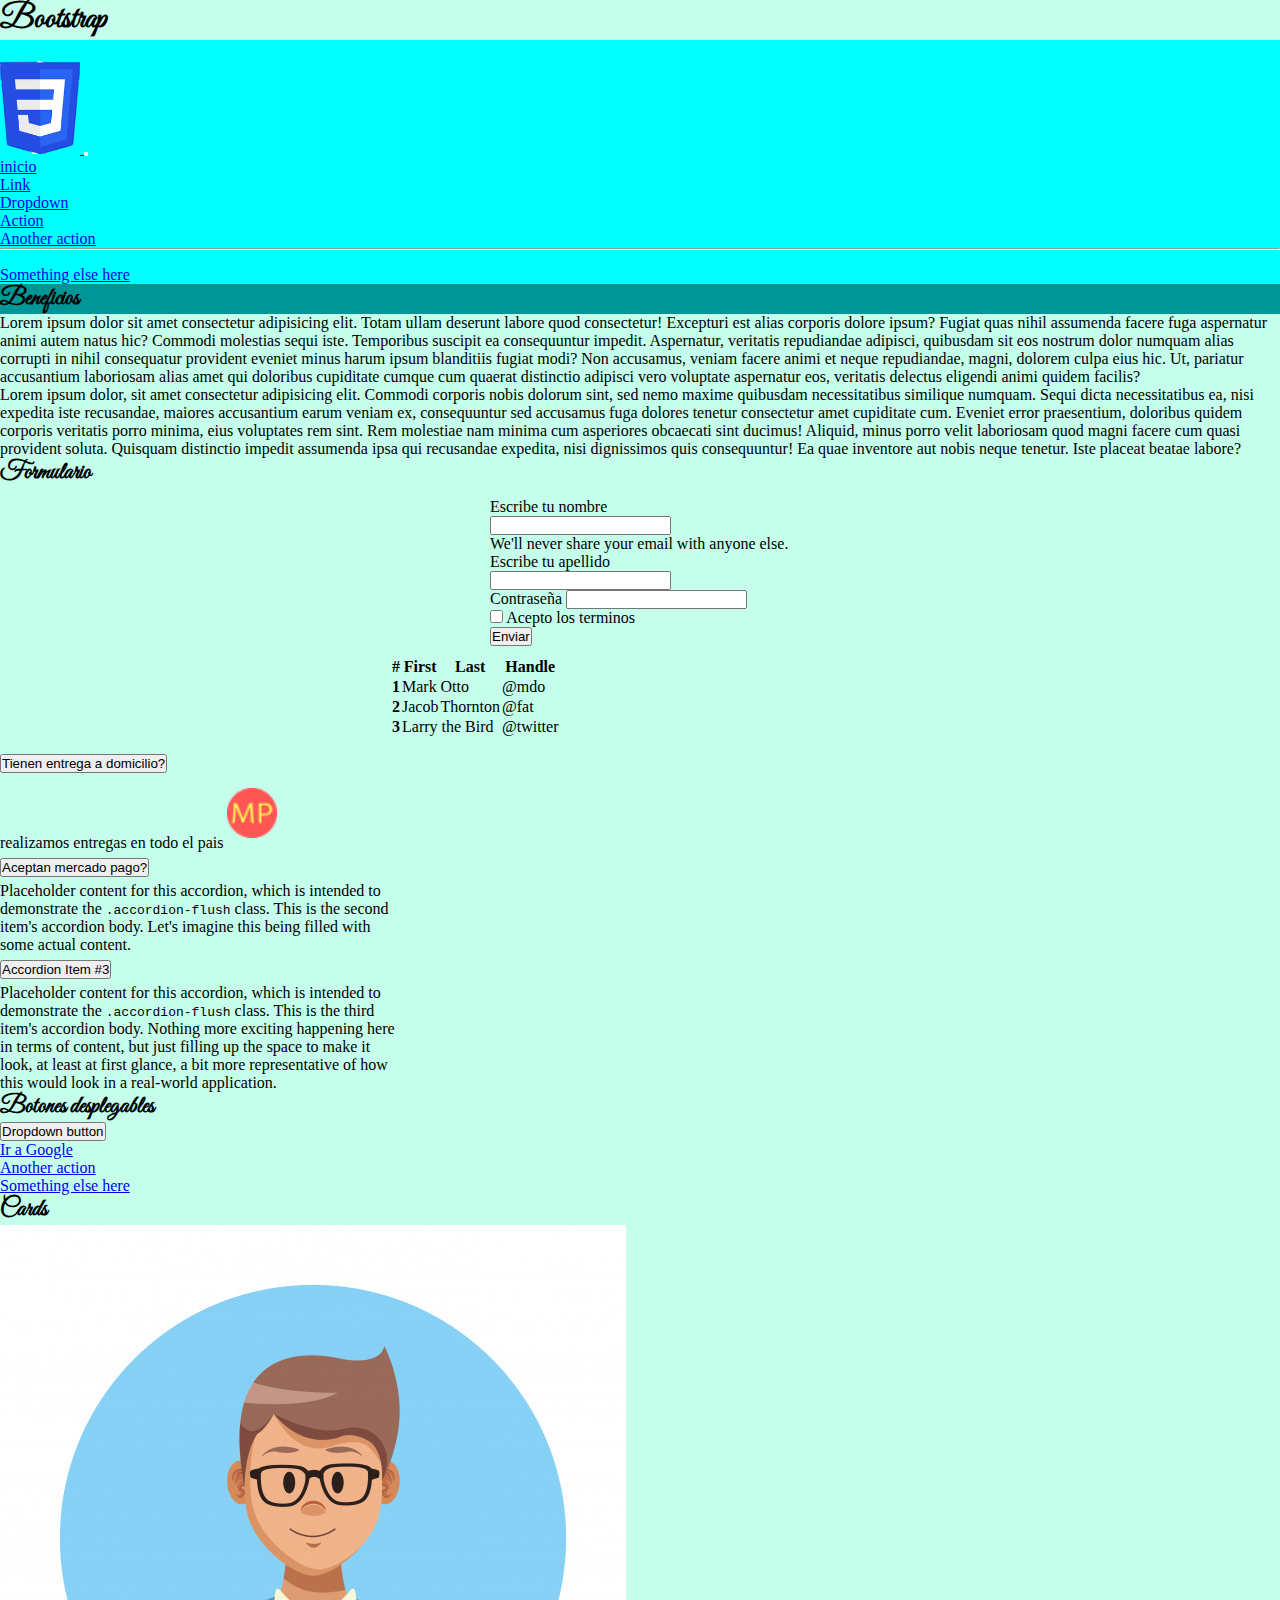
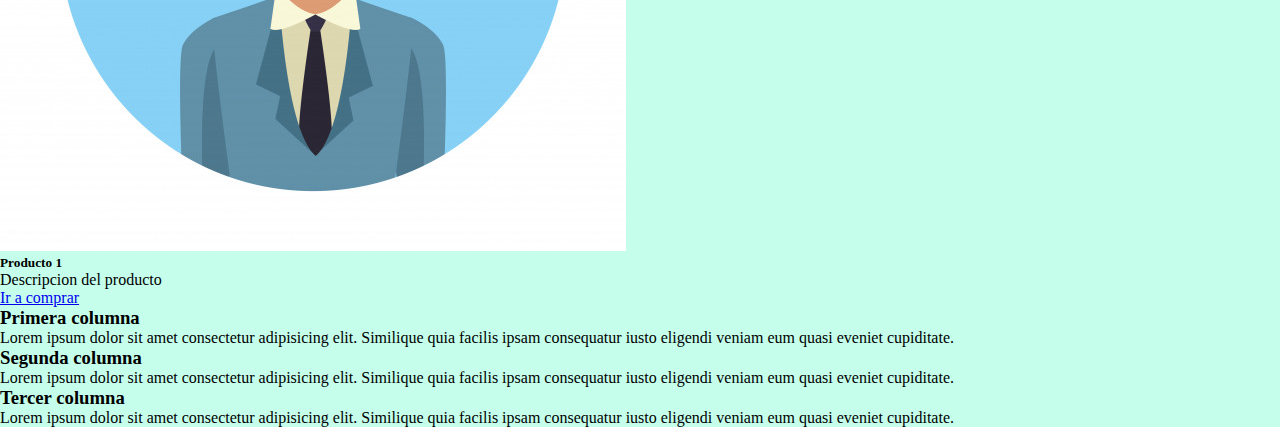
<file: index.html>
<!DOCTYPE html>
<html lang="en">

<head>
    <meta charset="UTF-8">
    <meta name="viewport" content="width=device-width, initial-scale=1.0">
    <link rel="preconnect" href="https://fonts.googleapis.com">
    <link rel="preconnect" href="https://fonts.gstatic.com" crossorigin>
    <link href="https://fonts.googleapis.com/css2?family=Dela+Gothic+One&family=Great+Vibes&display=swap"
        rel="stylesheet">
    <!--link a bootstrap-->
    <link href="https://cdn.jsdelivr.net/npm/bootstrap@5.3.2/dist/css/bootstrap.min.css" rel="stylesheet"
        integrity="sha384-T3c6CoIi6uLrA9TneNEoa7RxnatzjcDSCmG1MXxSR1GAsXEV/Dwwykc2MPK8M2HN" crossorigin="anonymous">

    <link rel="stylesheet" href="./css/estilo.css">
    <title>Bootstrap</title>
</head>

<body>
    <header class="bg-primary p-3">
        <h1 class="text-center">Bootstrap</h1>

        <nav class="navbar navbar-expand-lg  fondoNav">
            <div class="container-fluid">
                <a class="navbar-brand " href="#">
                    <img class="logo" src="./img/logo.png" alt="">
                </a>
                <button class="navbar-toggler" type="button" data-bs-toggle="collapse"
                    data-bs-target="#navbarSupportedContent" aria-controls="navbarSupportedContent"
                    aria-expanded="false" aria-label="Toggle navigation">
                    <span class="navbar-toggler-icon"></span>
                </button>
                <div class="collapse navbar-collapse" id="navbarSupportedContent">
                    <ul class="navbar-nav me-auto mb-2 mb-lg-0">
                        <li class="nav-item">
                            <a class="nav-link active" aria-current="page" href="#">inicio</a>
                        </li>
                        <li class="nav-item">
                            <a class="nav-link" href="#">Link</a>
                        </li>
                        <li class="nav-item dropdown">
                            <a class="nav-link dropdown-toggle" href="#" role="button" data-bs-toggle="dropdown"
                                aria-expanded="false">
                                Dropdown
                            </a>
                            <ul class="dropdown-menu">
                                <li><a class="dropdown-item" href="#">Action</a></li>
                                <li><a class="dropdown-item" href="#">Another action</a></li>
                                <li>
                                    <hr class="dropdown-divider">
                                </li>
                                <li><a class="dropdown-item" href="#">Something else here</a></li>
                            </ul>
                        </li>
                    </ul>
                </div>
            </div>
        </nav>
    </header>
    <main>
        <h2 class="text-center p-3 fondoMio text-light">Beneficios</h2>
        <p class="p-3">
            Lorem ipsum dolor sit amet consectetur adipisicing elit. Totam ullam deserunt labore quod consectetur!
            Excepturi est alias corporis dolore ipsum? Fugiat quas nihil assumenda facere fuga aspernatur animi autem
            natus hic? Commodi molestias sequi iste. Temporibus suscipit ea consequuntur impedit. Aspernatur, veritatis
            repudiandae adipisci, quibusdam sit eos nostrum dolor numquam alias corrupti in nihil consequatur provident
            eveniet minus harum ipsum blanditiis fugiat modi? Non accusamus, veniam facere animi et neque repudiandae,
            magni, dolorem culpa eius hic. Ut, pariatur accusantium laboriosam alias amet qui doloribus cupiditate
            cumque cum quaerat distinctio adipisci vero voluptate aspernatur eos, veritatis delectus eligendi animi
            quidem facilis?
        </p>
        <p class="lead p-3">
            Lorem ipsum dolor, sit amet consectetur adipisicing elit. Commodi corporis nobis dolorum sint, sed nemo
            maxime quibusdam necessitatibus similique numquam. Sequi dicta necessitatibus ea, nisi expedita iste
            recusandae, maiores accusantium earum veniam ex, consequuntur sed accusamus fuga dolores tenetur consectetur
            amet cupiditate cum. Eveniet error praesentium, doloribus quidem corporis veritatis porro minima, eius
            voluptates rem sint. Rem molestiae nam minima cum asperiores obcaecati sint ducimus! Aliquid, minus porro
            velit laboriosam quod magni facere cum quasi provident soluta. Quisquam distinctio impedit assumenda ipsa
            qui recusandae expedita, nisi dignissimos quis consequuntur! Ea quae inventore aut nobis neque tenetur. Iste
            placeat beatae labore?
        </p>

        <section>
            <h2 class="text-center">Formulario</h2>
            <form class="miEstilo">
                <div class="mb-3">
                    <label for="exampleInputEmail1" class="form-label">Escribe tu nombre</label>
                    <input type="text" class="form-control" id="exampleInputEmail1" aria-describedby="emailHelp">
                    <div id="emailHelp" class="form-text">We'll never share your email with anyone else.</div>
                </div>
                <div class="mb-3">
                    <label for="exampleInputPassword1" class="form-label">Escribe tu apellido</label>
                    <input type="text" class="form-control" id="exampleInputPassword1">
                </div>
                <div class="mb-3">
                    <label for="exampleInputPassword1" class="form-label">Contraseña</label>
                    <input type="password" class="form-control" id="exampleInputPassword1">
                </div>
                <div class="mb-3 form-check">
                    <input type="checkbox" class="form-check-input" id="exampleCheck1">
                    <label class="form-check-label" for="exampleCheck1">Acepto los terminos</label>
                </div>
                <button type="submit" class="btn btn-info">Enviar</button>
            </form>
        </section>
        <section class="tabla ">
            <table class="table table-striped">
                <thead>
                    <tr>
                        <th scope="col">#</th>
                        <th scope="col">First</th>
                        <th scope="col">Last</th>
                        <th scope="col">Handle</th>
                    </tr>
                </thead>
                <tbody>
                    <tr>
                        <th scope="row">1</th>
                        <td>Mark</td>
                        <td>Otto</td>
                        <td>@mdo</td>
                    </tr>
                    <tr>
                        <th scope="row">2</th>
                        <td>Jacob</td>
                        <td>Thornton</td>
                        <td>@fat</td>
                    </tr>
                    <tr>
                        <th scope="row">3</th>
                        <td colspan="2">Larry the Bird</td>
                        <td>@twitter</td>
                    </tr>
                </tbody>
            </table>
        </section>
        <section class="acordeon  mx-auto mb-3">
            <div class="accordion accordion-flush" id="accordionFlushExample">
                <div class="accordion-item">
                    <h2 class="accordion-header">
                        <button class="accordion-button collapsed" type="button" data-bs-toggle="collapse"
                            data-bs-target="#flush-collapseOne" aria-expanded="false" aria-controls="flush-collapseOne">
                            Tienen entrega a domicilio?
                        </button>
                    </h2>
                    <div id="flush-collapseOne" class="accordion-collapse collapse"
                        data-bs-parent="#accordionFlushExample">
                        <div class="accordion-body">realizamos entregas en todo el pais
                            <img class="domicilio" src="./img/icon.png" alt="">
                        </div>
                    </div>
                </div>
                <div class="accordion-item">
                    <h2 class="accordion-header">
                        <button class="accordion-button collapsed" type="button" data-bs-toggle="collapse"
                            data-bs-target="#flush-collapseTwo" aria-expanded="false" aria-controls="flush-collapseTwo">
                            Aceptan mercado pago?
                        </button>
                    </h2>
                    <div id="flush-collapseTwo" class="accordion-collapse collapse"
                        data-bs-parent="#accordionFlushExample">
                        <div class="accordion-body">Placeholder content for this accordion, which is intended to
                            demonstrate the <code>.accordion-flush</code> class. This is the second item's accordion
                            body. Let's imagine this being filled with some actual content.</div>
                    </div>
                </div>
                <div class="accordion-item">
                    <h2 class="accordion-header">
                        <button class="accordion-button collapsed" type="button" data-bs-toggle="collapse"
                            data-bs-target="#flush-collapseThree" aria-expanded="false"
                            aria-controls="flush-collapseThree">
                            Accordion Item #3
                        </button>
                    </h2>
                    <div id="flush-collapseThree" class="accordion-collapse collapse"
                        data-bs-parent="#accordionFlushExample">
                        <div class="accordion-body">Placeholder content for this accordion, which is intended to
                            demonstrate the <code>.accordion-flush</code> class. This is the third item's accordion
                            body. Nothing more exciting happening here in terms of content, but just filling up the
                            space to make it look, at least at first glance, a bit more representative of how this would
                            look in a real-world application.</div>
                    </div>
                </div>
            </div>
        </section>
        <section>
            <h2 class="text-center">Botones desplegables</h2>
            <div class="dropdown m-3">
                <button class="btn btn-secondary dropdown-toggle" type="button" data-bs-toggle="dropdown"
                    aria-expanded="false">
                    Dropdown button
                </button>
                <ul class="dropdown-menu">
                    <li><a class="dropdown-item" href="https://www.google.com" target="_blank">Ir a Google</a></li>
                    <li><a class="dropdown-item" href="#">Another action</a></li>
                    <li><a class="dropdown-item" href="#">Something else here</a></li>
                </ul>
            </div>
        </section>
        <section>
            <h2>Cards</h2>
            <div class="card" style="width: 18rem;">
                <img src="./img/perfil.jpg" class="card-img-top" alt="...">
                <div class="card-body">
                    <h5 class="card-title">Producto 1</h5>
                    <p class="card-text">Descripcion del producto</p>
                    <a href="#" class="btn btn-primary">Ir a comprar</a>
                </div>
            </div>
        </section>
        <section class="grilla container">
            <div class="row">
                <div class="col-xs-12 col-sm-6 col-lg-4 col-6 p-3 bg-primary">
                    <h3>Primera columna</h3>
                    <p>Lorem ipsum dolor sit amet consectetur adipisicing elit. Similique quia facilis ipsam consequatur
                        iusto eligendi veniam eum quasi eveniet cupiditate.</p>
                </div>

                <div class="col-xs-12 col-sm-6 col-lg-4 col-6 p-3 bg-secundary">
                    <h3>Segunda columna</h3>
                    <p>Lorem ipsum dolor sit amet consectetur adipisicing elit. Similique quia facilis ipsam consequatur
                        iusto eligendi veniam eum quasi eveniet cupiditate.</p>
                </div>

            
                <div class="col-xs-12 col-sm-12 p-3 col-lg-4 bg-light">
                    <h3>Tercer columna</h3>
                    <p>Lorem ipsum dolor sit amet consectetur adipisicing elit. Similique quia facilis ipsam
                        consequatur iusto eligendi veniam eum quasi eveniet cupiditate.</p>
                </div>
        </section>
    </main>
    <script src="https://cdn.jsdelivr.net/npm/bootstrap@5.3.2/dist/js/bootstrap.bundle.min.js"
        integrity="sha384-C6RzsynM9kWDrMNeT87bh95OGNyZPhcTNXj1NW7RuBCsyN/o0jlpcV8Qyq46cDfL"
        crossorigin="anonymous"></script>
</body>

</html>
</file>
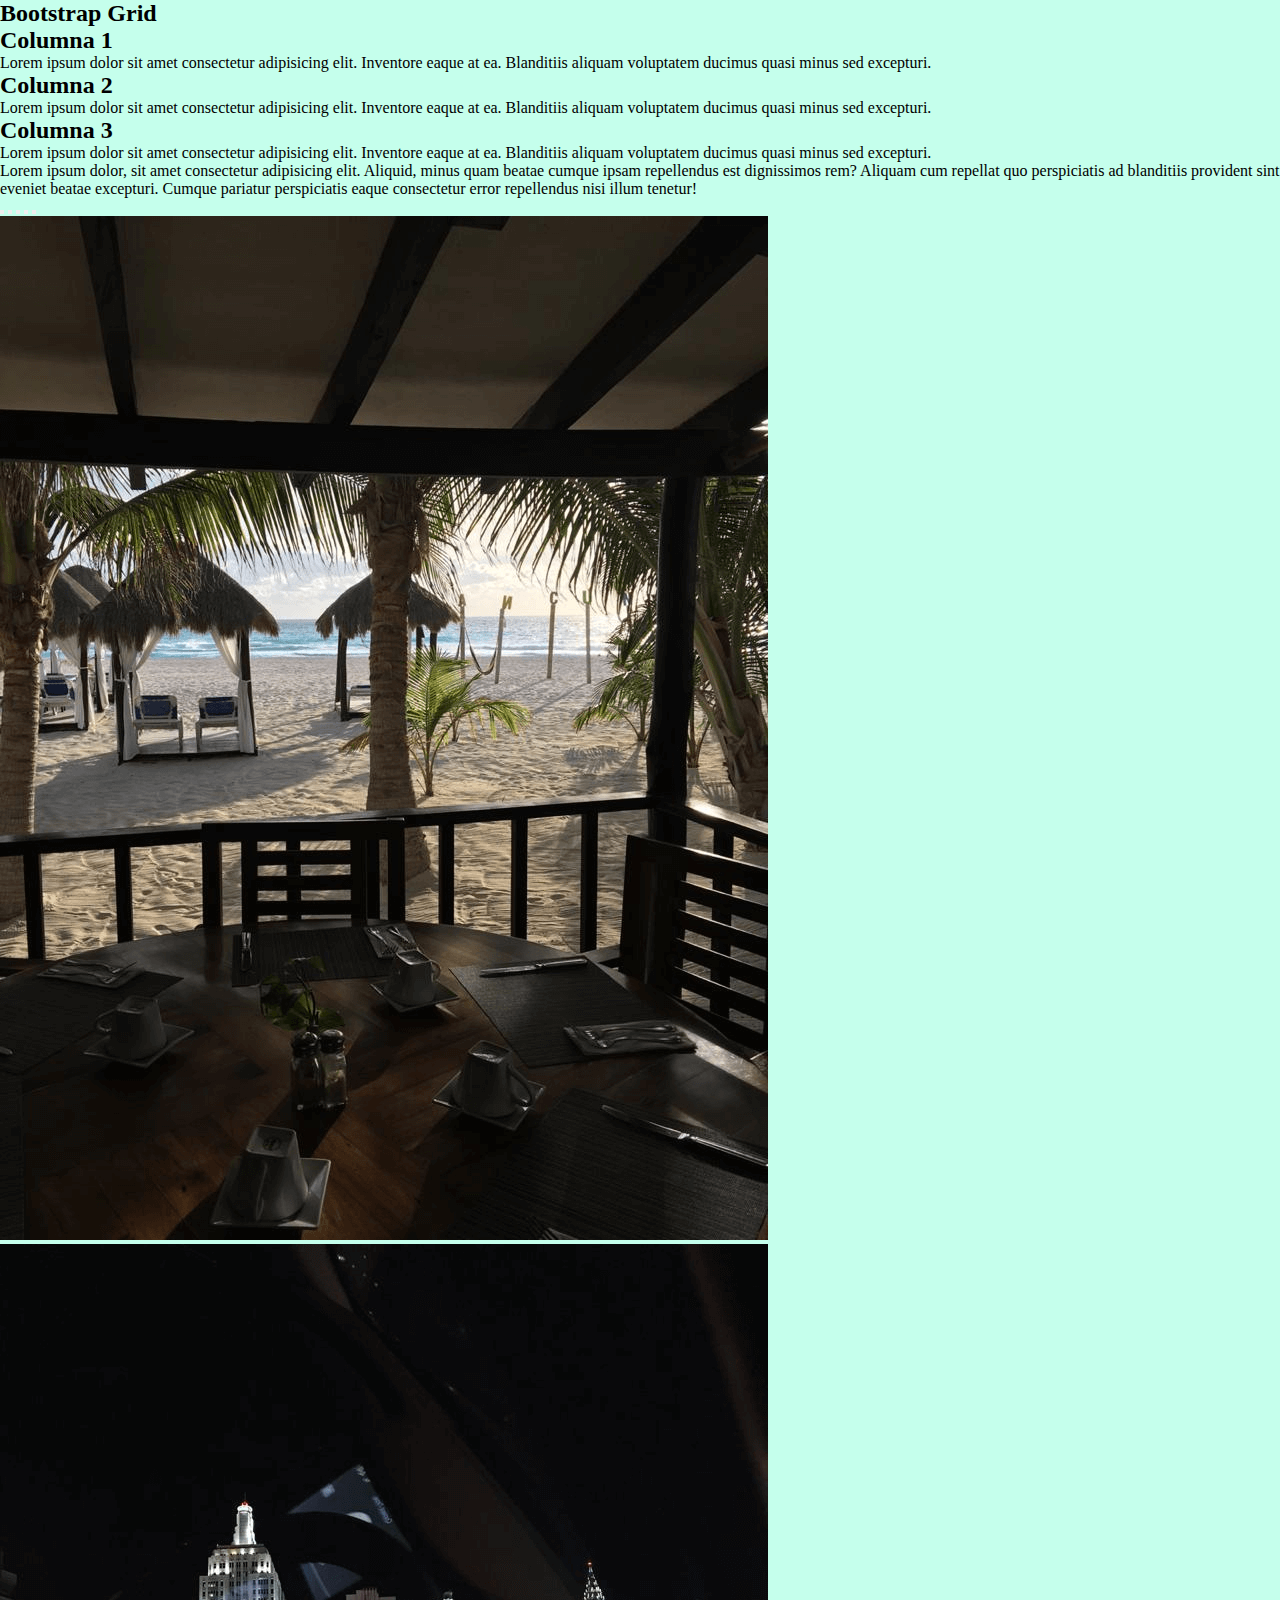
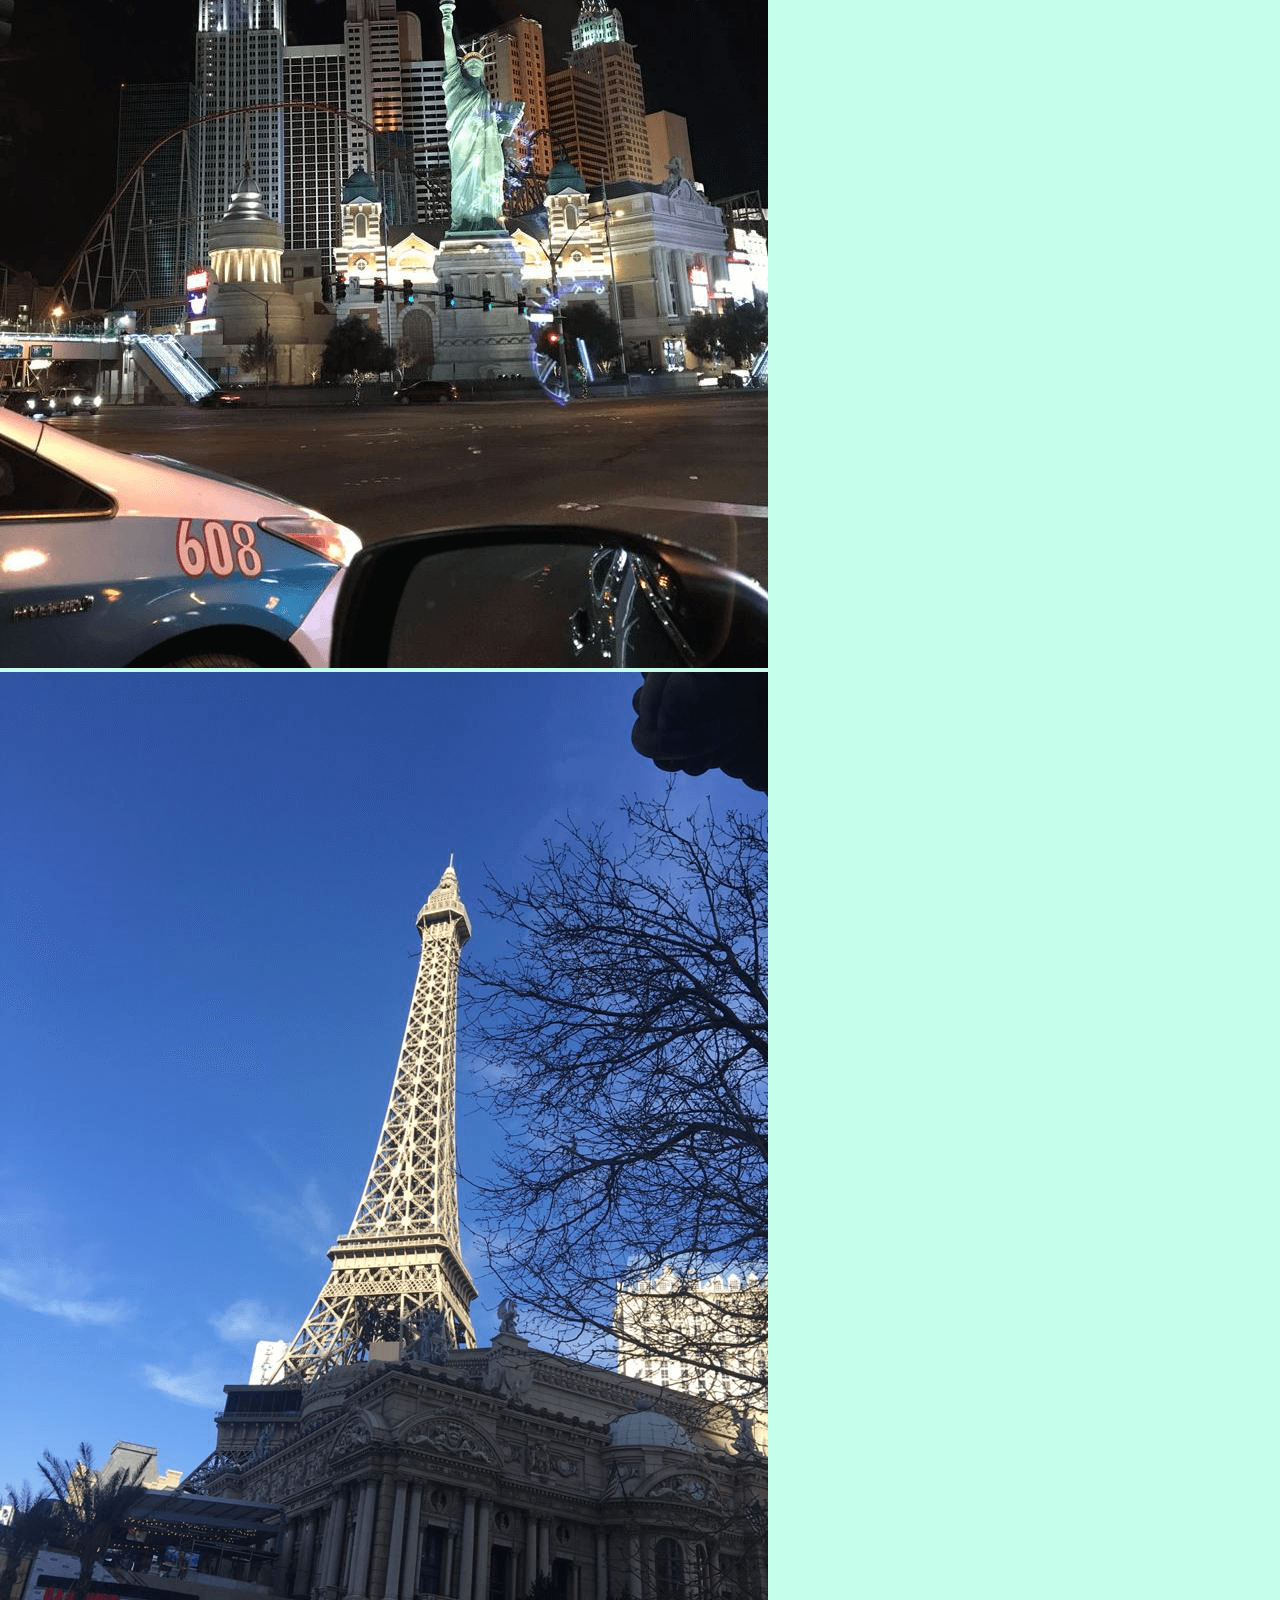
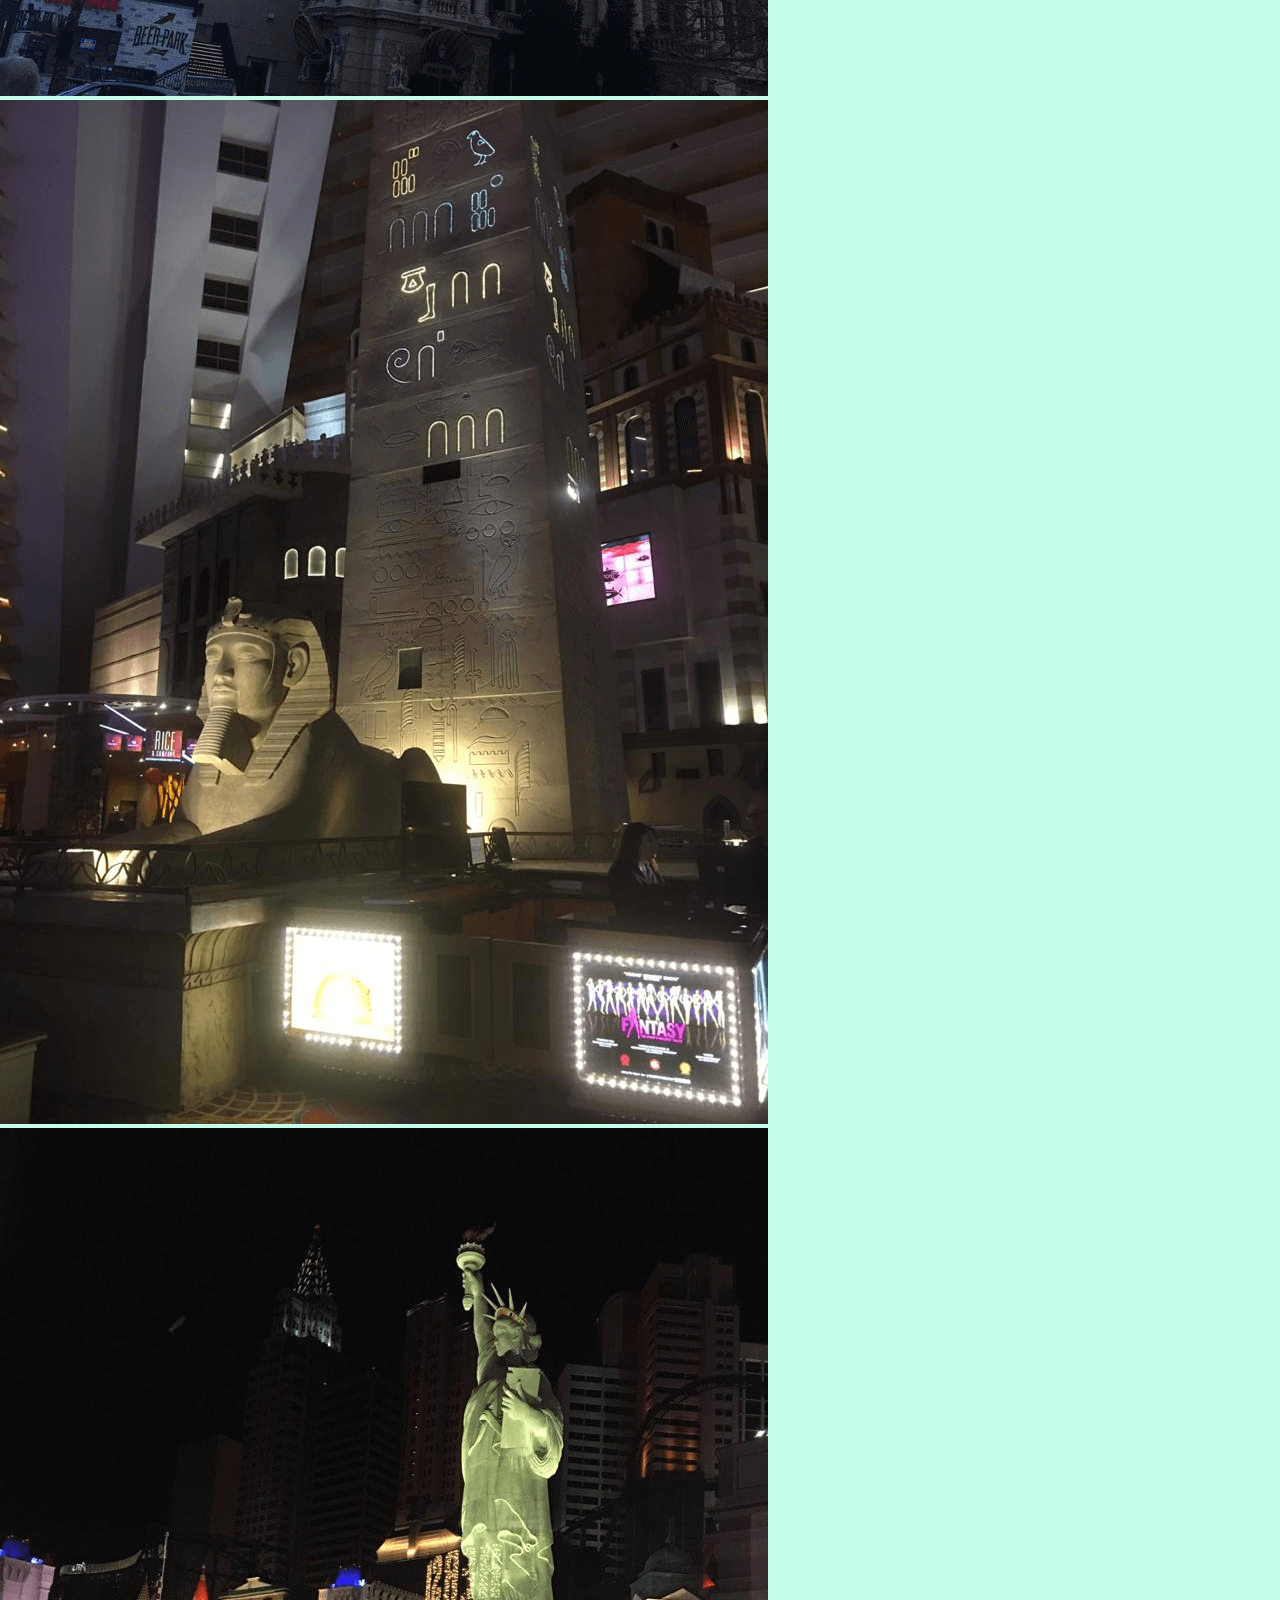
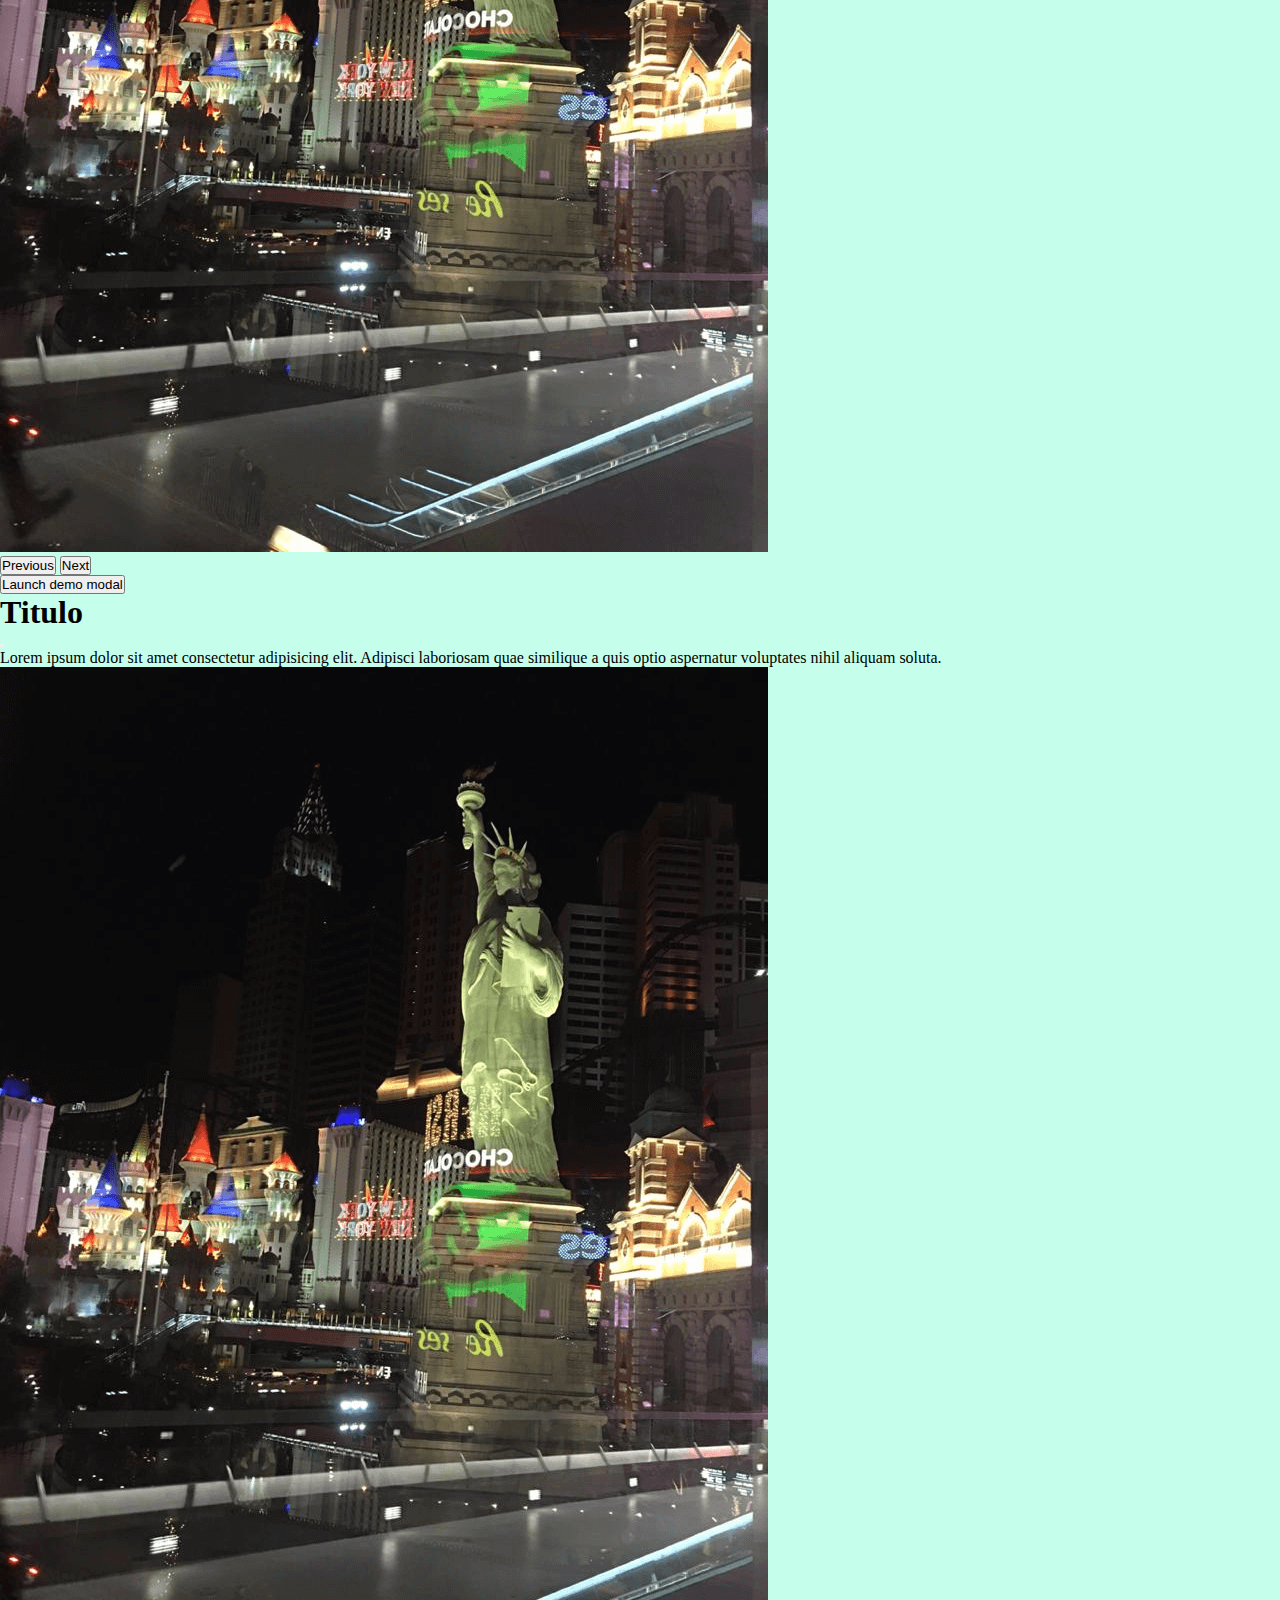
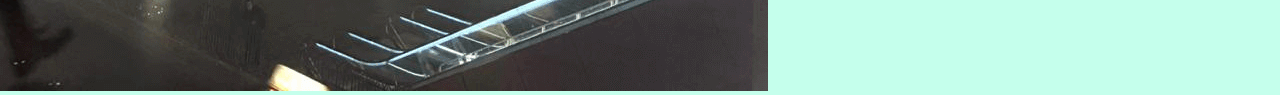
<file: grid.html>
<!DOCTYPE html>
<html lang="en">

<head>
    <meta charset="UTF-8">
    <meta name="viewport" content="width=device-width, initial-scale=1.0">
    <link href="https://cdn.jsdelivr.net/npm/bootstrap@5.3.2/dist/css/bootstrap.min.css" rel="stylesheet"
        integrity="sha384-T3c6CoIi6uLrA9TneNEoa7RxnatzjcDSCmG1MXxSR1GAsXEV/Dwwykc2MPK8M2HN" crossorigin="anonymous">
    <title>Desafio</title>
    <link rel="stylesheet" href="./css/estilo.css">
</head>

<body>
    <main class="container mb-5">
        <div class="row">
            <div class="col-12 bg-secundary mt-5 ">
                <h2 class="p-3 text-light bg-secundary">
                    Bootstrap Grid
                </h2>
            </div>
        </div>
        <div class="row">
            <div class="row">
                <div class="col-12 p-3 border bg-light">
                    <h2>Columna 1</h2>
                    <p>Lorem ipsum dolor sit amet consectetur adipisicing elit. Inventore eaque at ea. Blanditiis
                        aliquam voluptatem ducimus quasi minus sed excepturi.</p>
                </div>

                <div class="col-12 p-3 border bg-light bg-info">
                    <h2>Columna 2</h2>
                    <p>Lorem ipsum dolor sit amet consectetur adipisicing elit. Inventore eaque at ea. Blanditiis
                        aliquam voluptatem ducimus quasi minus sed excepturi.</p>
                </div>

                <div class="col-12 p-3 border bg-light">
                    <h2>Columna 3</h2>
                    <p>Lorem ipsum dolor sit amet consectetur adipisicing elit. Inventore eaque at ea. Blanditiis
                        aliquam voluptatem ducimus quasi minus sed excepturi.</p>
                </div>
            </div>

            <div class="row">
                <div class="col-12 p-3 bg-primary text-light border">
                    <p class="lead">
                        Lorem ipsum dolor, sit amet consectetur adipisicing elit. Aliquid, minus quam beatae cumque
                        ipsam repellendus est dignissimos rem? Aliquam cum repellat quo perspiciatis ad blanditiis
                        provident sint eveniet beatae excepturi. Cumque pariatur perspiciatis eaque consectetur error
                        repellendus nisi illum tenetur!
                    </p>

                </div>
            </div>
        </div>

    </main>
    <section class="carousel ">
        <div id="carouselExampleIndicators" class="carousel slide w-25 m-auto">
            <div class="carousel-indicators">
                <button type="button" data-bs-target="#carouselExampleIndicators" data-bs-slide-to="0" class="active"
                    aria-current="true" aria-label="Slide 1"></button>
                <button type="button" data-bs-target="#carouselExampleIndicators" data-bs-slide-to="1"
                    aria-label="Slide 2"></button>
                <button type="button" data-bs-target="#carouselExampleIndicators" data-bs-slide-to="2"
                    aria-label="Slide 3"></button>
                <button type="button" data-bs-target="#carouselExampleIndicators" data-bs-slide-to="3"
                    aria-label="Slide 4"></button>
                <button type="button" data-bs-target="#carouselExampleIndicators" data-bs-slide-to="4"
                    aria-label="Slide 5"></button>
            </div>
            <div class="carousel-inner">
                <div class="carousel-item active">
                    <img src="./img/2.png" class="d-block w-100" alt="perritos">
                </div>
                <div class="carousel-item">
                    <img src="./img/4.png" class="d-block w-100" alt="perro2">
                </div>
                <div class="carousel-item">
                    <img src="./img/5.png" class="d-block w-100" alt="oerro3">
                </div>
                <div class="carousel-item">
                    <img src="./img/3.png" class="d-block w-100" alt="oerro3">
                </div>
                <div class="carousel-item">
                    <img src="./img/6.png" class="d-block w-100" alt="oerro3">
                </div>
            </div>
            <button class="carousel-control-prev" type="button" data-bs-target="#carouselExampleIndicators"
                data-bs-slide="prev">
                <span class="carousel-control-prev-icon" aria-hidden="true"></span>
                <span class="visually-hidden">Previous</span>
            </button>
            <button class="carousel-control-next" type="button" data-bs-target="#carouselExampleIndicators"
                data-bs-slide="next">
                <span class="carousel-control-next-icon" aria-hidden="true"></span>
                <span class="visually-hidden">Next</span>
            </button>
        </div>
    </section>
    <section>
        <!-- Button trigger modal -->
        <button type="button" class="btn btn-primary" data-bs-toggle="modal" data-bs-target="#exampleModal">
            Launch demo modal
        </button>

        <!-- Modal -->
        <div class="modal fade" id="exampleModal" tabindex="-1" aria-labelledby="exampleModalLabel" aria-hidden="true">
            <div class="modal-dialog">
                <div class="modal-content">
                    <div class="modal-header">
                        <h1 class="modal-title fs-5" id="exampleModalLabel">Titulo</h1>
                        <button type="button" class="btn-close" data-bs-dismiss="modal" aria-label="Close"></button>
                    </div>
                    <div class="modal-body">
                        <p>Lorem ipsum dolor sit amet consectetur adipisicing elit. Adipisci laboriosam quae similique a
                            quis optio aspernatur voluptates nihil aliquam soluta.</p>
                        <img src="./img/6.png" alt="">
                    </div>

                </div>
            </div>
        </div>

    </section>






    <script src="https://cdn.jsdelivr.net/npm/bootstrap@5.3.2/dist/js/bootstrap.bundle.min.js"
        integrity="sha384-C6RzsynM9kWDrMNeT87bh95OGNyZPhcTNXj1NW7RuBCsyN/o0jlpcV8Qyq46cDfL"
        crossorigin="anonymous"></script>
</body>

</html>
</file>
<file: css/estilo.css>
* {
    margin: 0;
    padding: 0;
    box-sizing: border-box;
}

body {
    background-color: rgb(197, 255, 236);
}

h1,
h2 {
    font-family: 'Dela Gothic One', sans-serif;
    font-family: 'Great Vibes', cursive;
}

.fondoMio {
    background-color: rgb(0, 150, 150);
}

.miEstilo {
    width: 300px;
    margin: 10px auto;

}

.tabla {
    width: 500px;
    margin: 10px auto;
}

.logo{
    width: 80px;
}

.fondoNav{
    background-color: aqua;
}

.acordeon{
    width: 400px;
}

.domicilio{
    width: 50px;
    margin: 10px auto;
}
</file>
